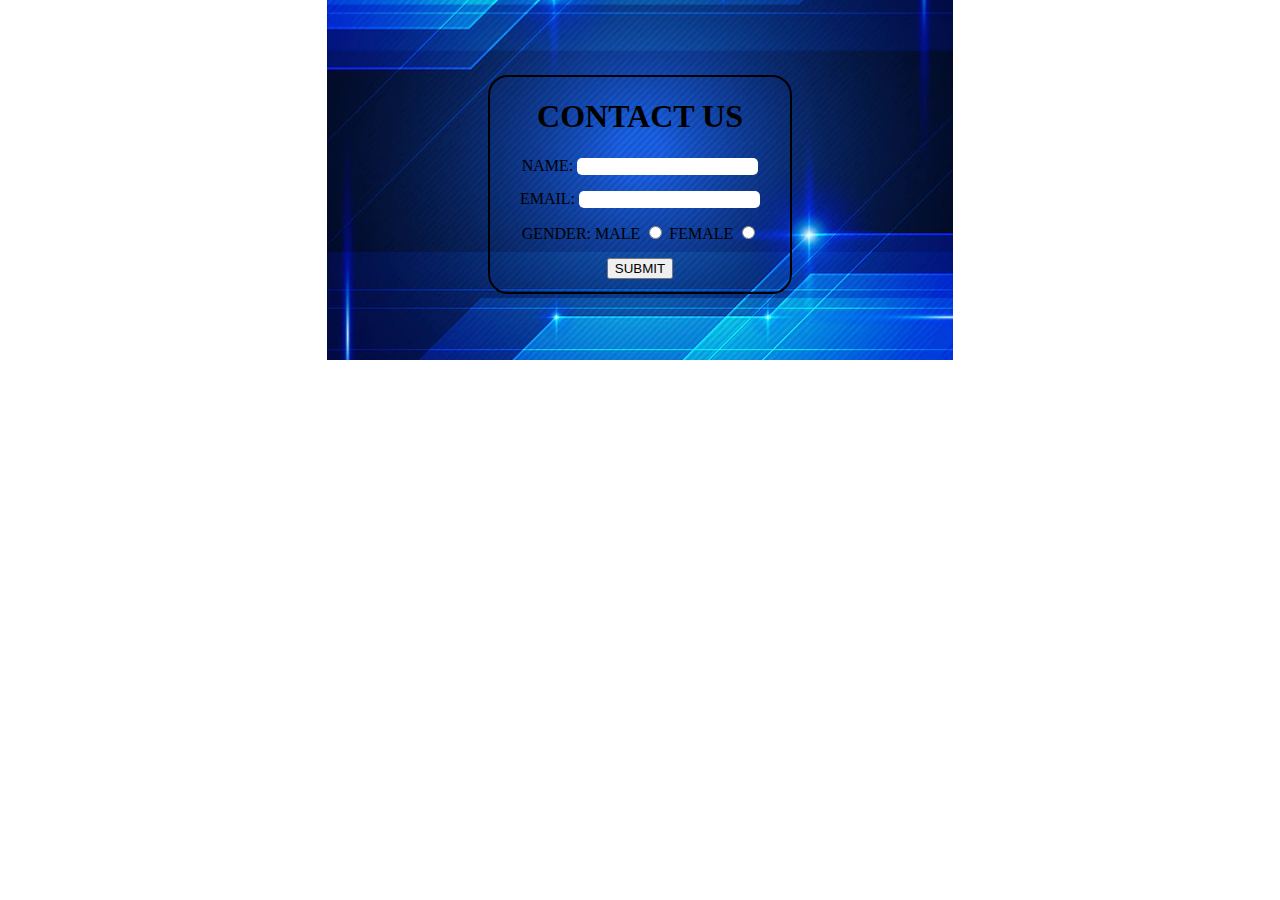
<file: CONTACT US.html>
<!DOCTYPE html>
<html lang="en">

<head>
    <meta charset="UTF-8">
    <meta http-equiv="X-UA-Compatible" content="IE=edge">
    <meta name="viewport" content="width=device-width, initial-scale=1.0">
    <title>CONTACT</title>
    <link rel="stylesheet" href="main.css">
</head>

<body id="bodycontact">
    <div id="countactbody">

        <H1>CONTACT US</H1>
        <!-- <label for="name">NAME</label> -->
        <div >
            NAME: <input type="text" name="myname" id="name">
        </div>
        <div>
            EMAIL: <input type="email" name="myemail" id="myemail" >
        </div>
        <div  id="gender">
            GENDER: MALE <input type="radio" name="mygender"> 
             FEMALE <input type="radio" name="mygender">
        </div>
        <div>
            <input type="submit" value="SUBMIT" id="submitbtn">
        </div>
        
    </div>
    </body>
    
</html>
</file>
<file: main.css>
#IMG1 {

    display: block;
    margin-left: auto;
    margin-right: auto;
    width: 50%;
    width: 200px;
}

#HEADER {
    text-align: center;

}

.para {
    text-align: center;
}

#project1 {
    width: 200px;
    /* margin-top: 70px; */
    /* margin-left: 35px;
align-self: center;  */
    display: block;
    margin-left: auto;
    margin-right: auto;
    /* width: 50%; */

}

#projectlink {
    margin-top: 9px;
    /* margin-left: 50px; */
    text-align: center;
}

#footer {
    color: rgb(255, 255, 255);
    background-color: #202020;
    padding: 26px;
    padding-top: 55px;
    line-height: 40px;
}

.ourlinks {
    display: grid;
    grid-template-columns: auto auto;
    text-align: center;
}

.lifooter {
    list-style: none;
}

.follow {
    flex-direction: row;
    text-align: center;
}

.skill2 {
    width: 65px;
    margin-left: 40px;
    text-align: center;

}

.skill1 {
    width: 150px;
    margin-left: auto;
    margin-right: auto;
    text-align: center;


}

.skill3 {
    width: 65px;
    margin-left: 45px;
    text-align: center;


}

/* #skills {
    display: block;
    flex-direction: row;
    text-align: center;
    display: flex;
    width: 10% 20% auto auto;
    table-layout: auto;
} */



/* /
contact us
/ */
#bodycontact{
    background-image: url(modernistic-tech-background_23-2148480965.webp);
    background-repeat: no-repeat;
    object-fit: cover;
    background-position: center;
    height: 100%;

    
}


#countactbody {
    height: 215px;
    width: 300px;
    border: 2px solid black;
    border-radius: 20px;
    /* margin-right: auto;
    margin-left: auto; */
    text-align: center;
    /* margin-top: 20px; */
    margin: 75px auto auto auto;
    

}

#name{
    border-radius: 5px;
    border: none;
    margin-bottom: 15px;
}
#myemail{
    border-radius: 5px;
    border: none;
    margin-bottom: 15px;
}
#gender{
    margin-bottom: 15px;

}
</file>
